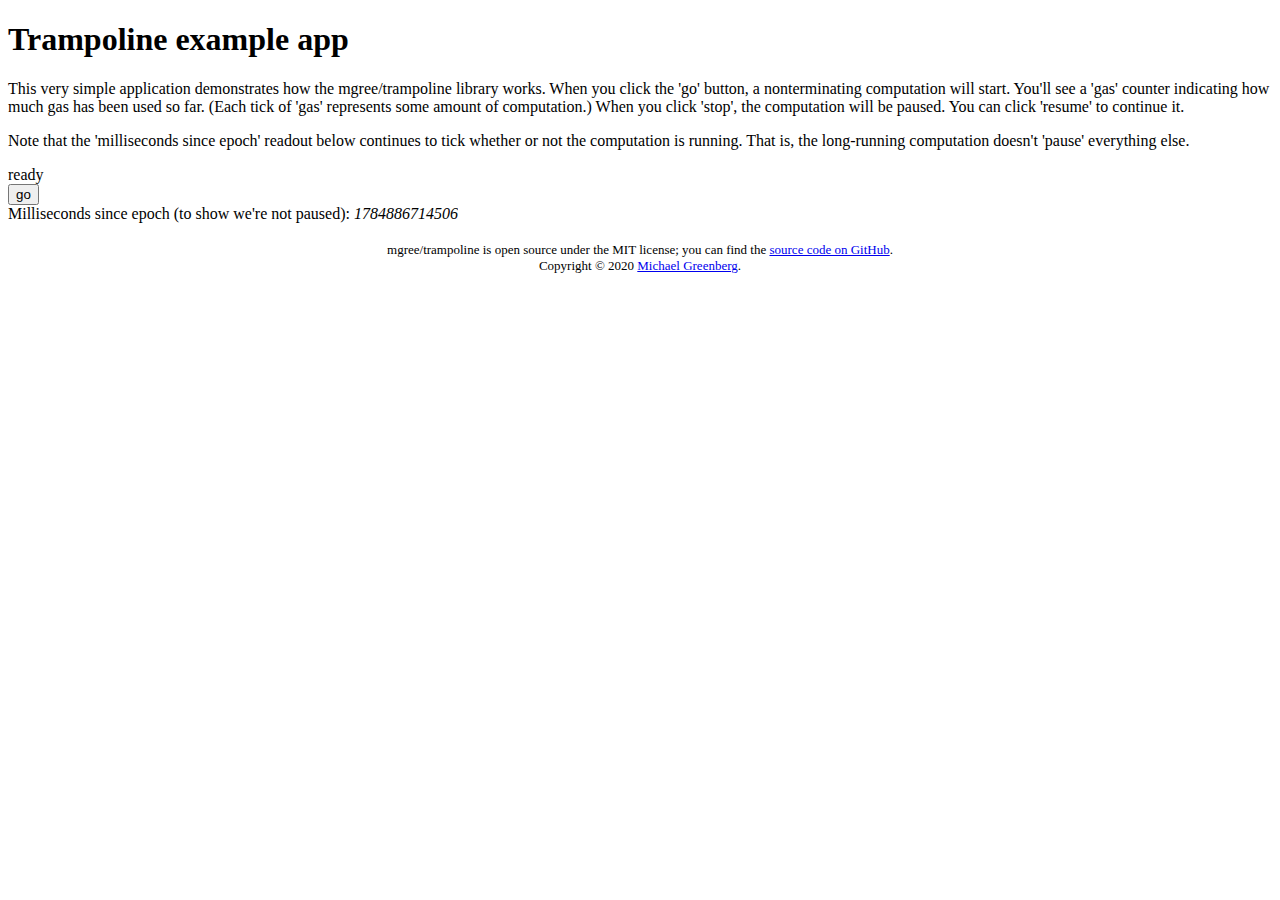
<file: index.html>
<!DOCTYPE html>
<html lang="en">
  <head>
    <title>mgree/trampoline - a library for running potentially non-terminating applications</title>
    <meta charset="utf-8" />
    <!--    <link rel="shortcut icon" href="favicon.ico"> -->
    <link rel="stylesheet" href="main.css" />
    <script src="main.min.js"></script>
  </head>
  <body>
    <div id="elm"></div>
    <script>
      let app = Elm.Main.init({
          node: document.getElementById('elm')
      });
    </script>
    <div id="footer">
      <div>mgree/trampoline is  open source under the MIT license; you can find the <a href="https://github.com/mgree/trampoline"> source code on GitHub</a>.</div>
      <div>Copyright &copy; 2020 <a href="https://mgree.github.io/">Michael Greenberg</a>.</div>
    </div>
  </body>
</html>
</file>
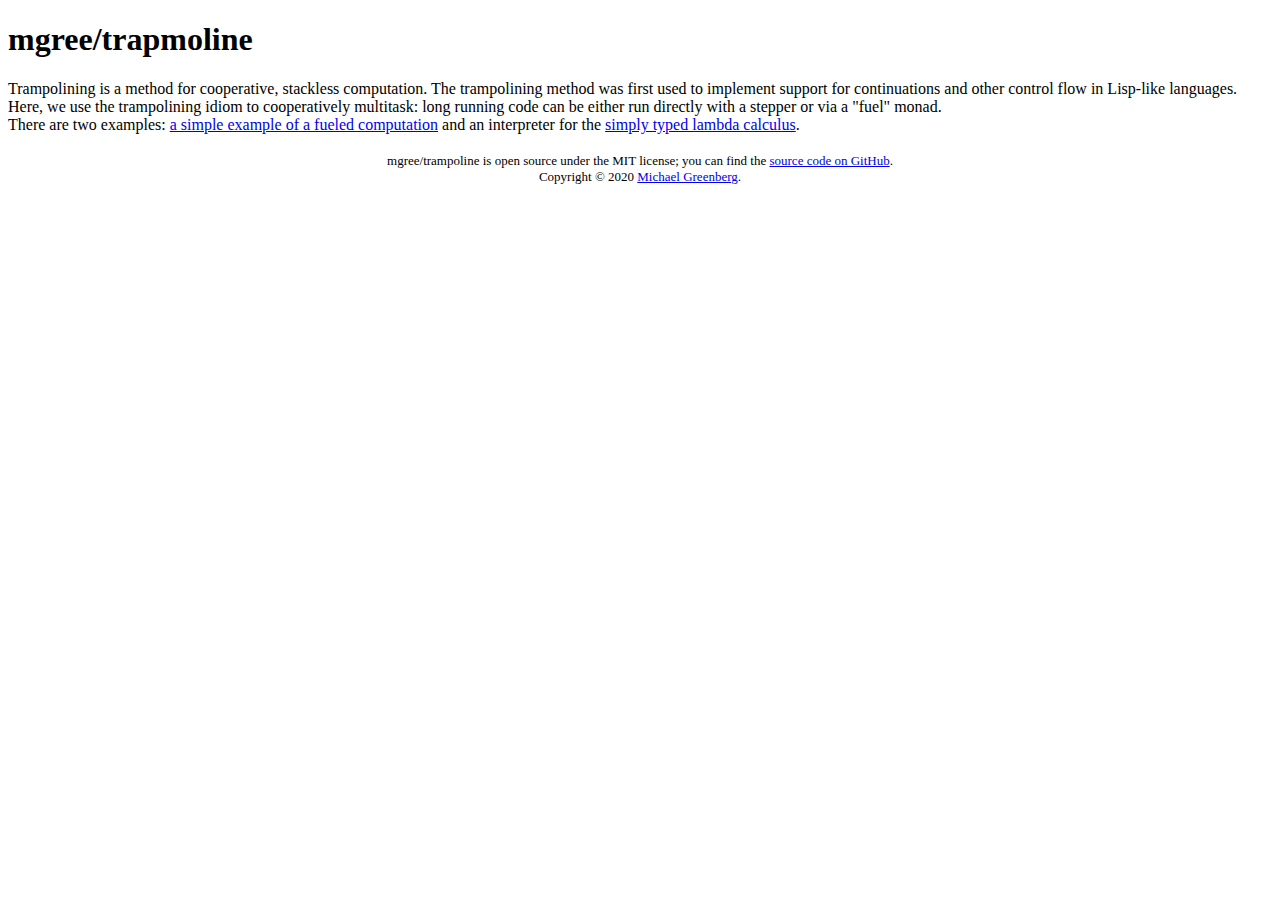
<file: example/app/index.html>
<!DOCTYPE html>
<html lang="en">
  <head>
    <title>mgree/trampoline - a library for running potentially non-terminating applications</title>
    <meta charset="utf-8" />
    <!--    <link rel="shortcut icon" href="favicon.ico"> -->
    <link rel="stylesheet" href="main.css" />
  </head>
  <body>
    <h1>mgree/trapmoline</h1>
    <div>
      Trampolining is a method for cooperative, stackless
      computation. The trampolining method was first used to implement
      support for continuations and other control flow in Lisp-like
      languages. Here, we use the trampolining idiom to cooperatively
      multitask: long running code can be either run directly with a
      stepper or via a "fuel" monad.
    </div>

    <div>
      There are two examples: <a href="simple.html">a simple example
      of a fueled computation</a> and an interpreter for
      the <a href="stlc.html">simply typed lambda calculus</a>.
    </div>
    <div id="footer">
      <div>mgree/trampoline is  open source under the MIT license; you can find the <a href="https://github.com/mgree/trampoline"> source code on GitHub</a>.</div>
      <div>Copyright &copy; 2020 <a href="https://mgree.github.io/">Michael Greenberg</a>.</div>
    </div>
  </body>
</html>
</file>
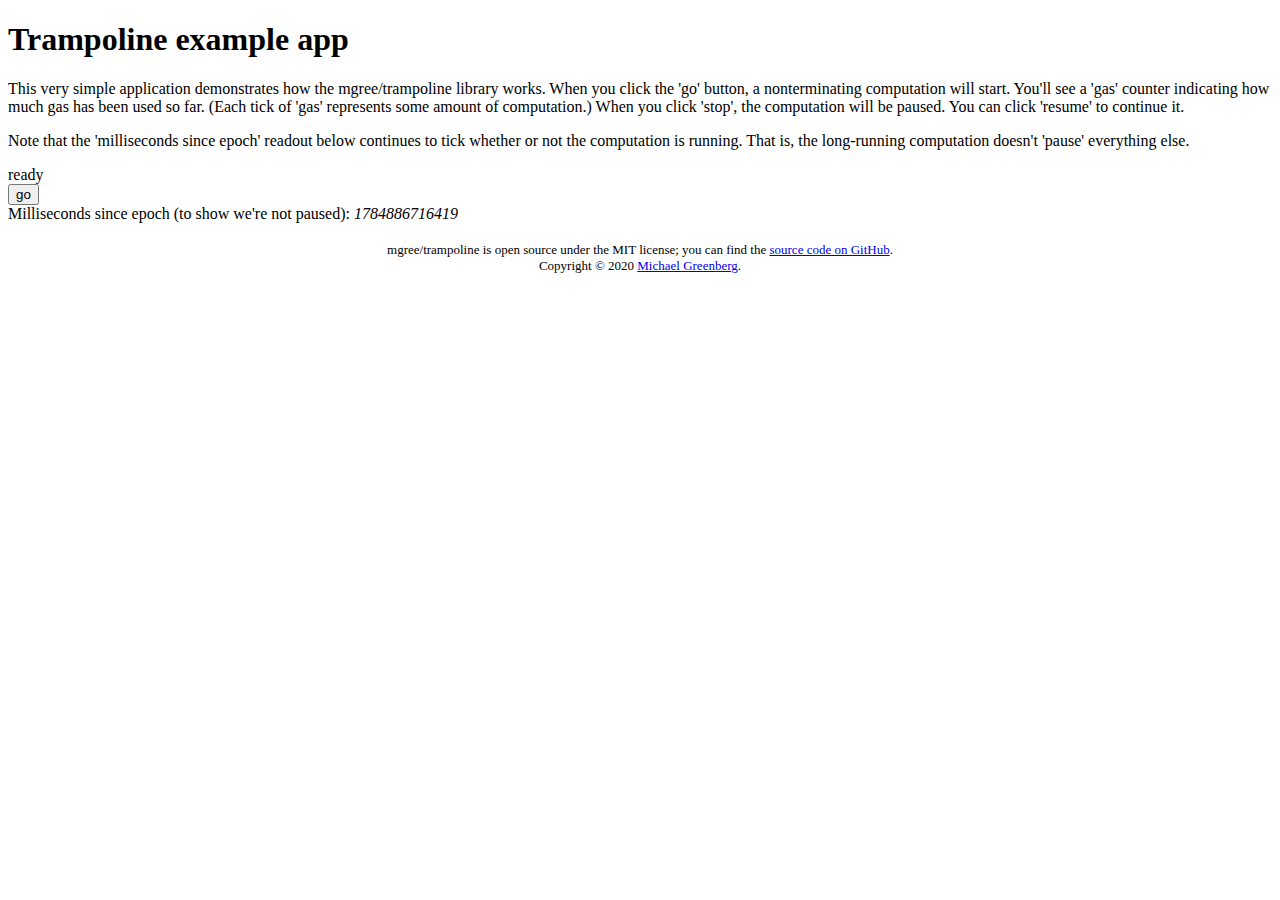
<file: simple.html>
<!DOCTYPE html>
<html lang="en">
  <head>
    <title>Simple example - mgree/trampoline - a library for running potentially non-terminating applications</title>
    <meta charset="utf-8" />
    <!--    <link rel="shortcut icon" href="favicon.ico"> -->
    <link rel="stylesheet" href="main.css" />
    <script src="simple.min.js"></script>
  </head>
  <body>
    <div id="elm"></div>
    <script>
      let app = Elm.Simple.init({
          node: document.getElementById('elm')
      });
    </script>
    <div id="footer">
      <div>mgree/trampoline is open source under the MIT license; you can find the <a href="https://github.com/mgree/trampoline"> source code on GitHub</a>.</div>
      <div>Copyright &copy; 2020 <a href="https://mgree.github.io/">Michael Greenberg</a>.</div>
    </div>
  </body>
</html>
</file>
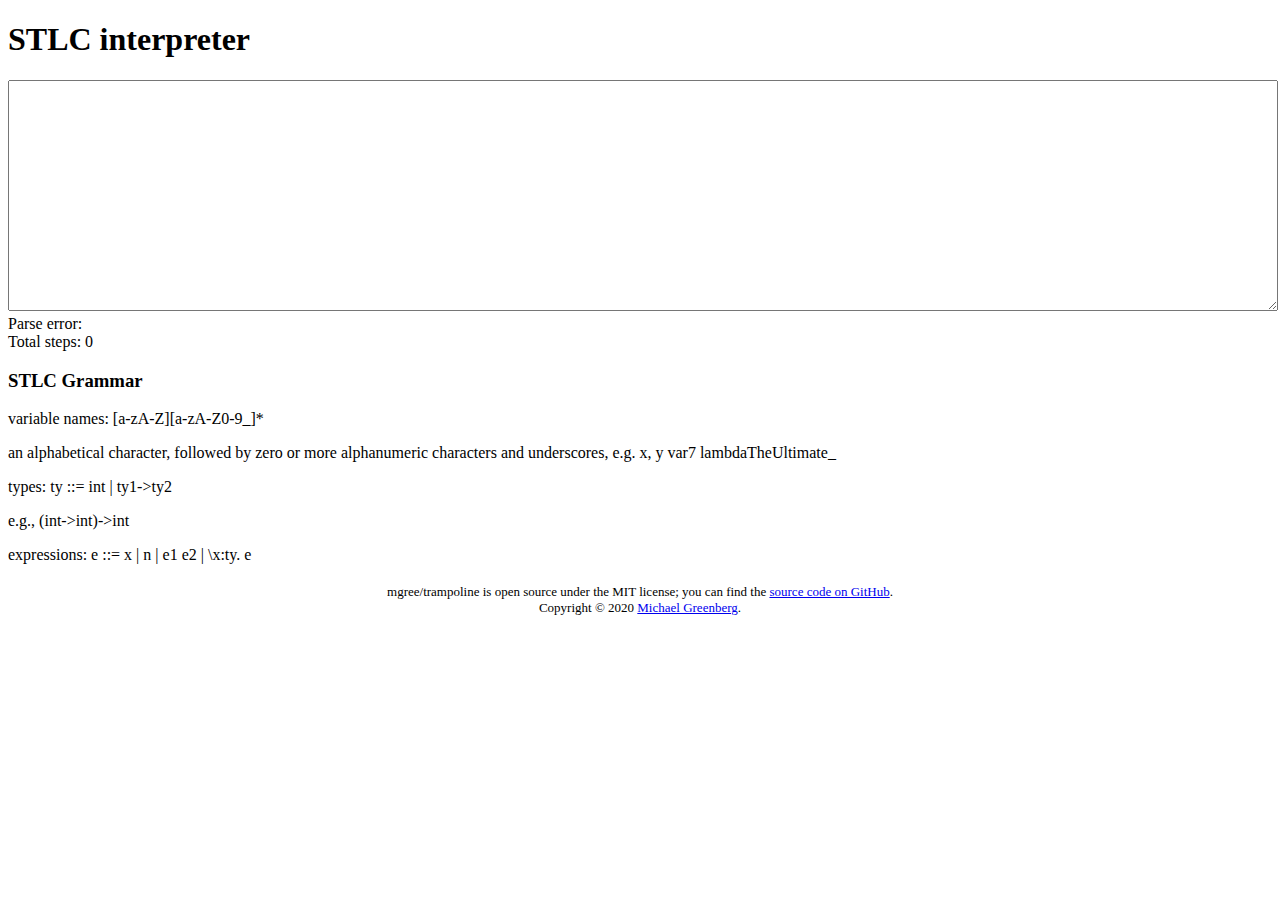
<file: stlc.html>
<!DOCTYPE html>
<html lang="en">
  <head>
    <title>STLC - mgree/trampoline - a library for running potentially non-terminating applications</title>
    <meta charset="utf-8" />
    <!--    <link rel="shortcut icon" href="favicon.ico"> -->
    <link rel="stylesheet" href="main.css" />
    <script src="stlc.min.js"></script>
  </head>
  <body>
    <div id="elm"></div>
    <script>
      let app = Elm.STLC.init({
          node: document.getElementById('elm')
      });
    </script>
    <div id="footer">
      <div>mgree/trampoline is open source under the MIT license; you can find the <a href="https://github.com/mgree/trampoline"> source code on GitHub</a>.</div>
      <div>Copyright &copy; 2020 <a href="https://mgree.github.io/">Michael Greenberg</a>.</div>
    </div>
  </body>
</html>
</file>
<file: main.css>
#footer {
    margin-top: 1.5em;
    text-align: center;
    font-size: small;
}
</file>
<file: example/app/main.css>
#footer {
    margin-top: 1.5em;
    text-align: center;
    font-size: small;
}
</file>
